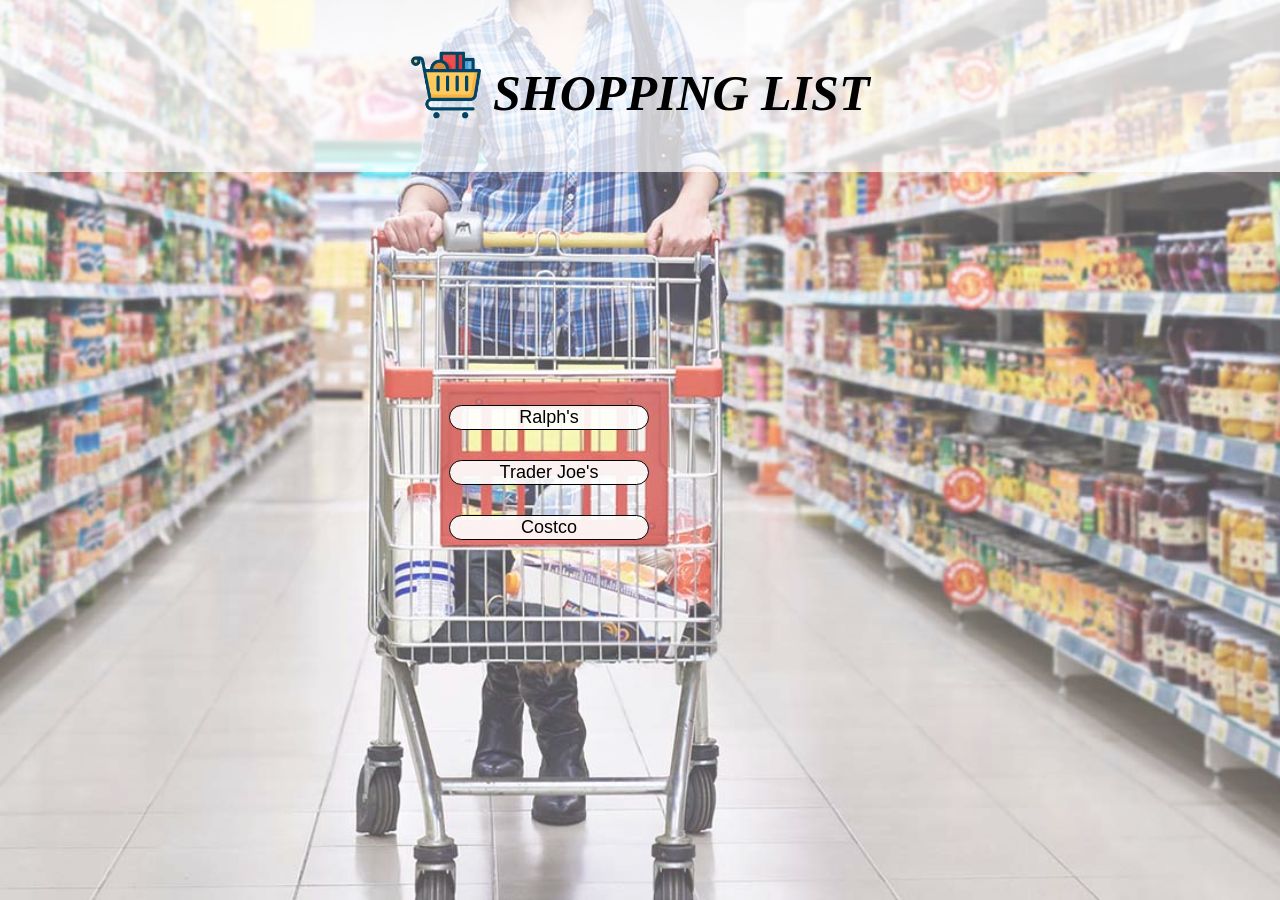
<file: index.html>
<!DOCTYPE html>
<html lang="en">

<head>
  <meta charset="UTF-8">
  <meta http-equiv="X-UA-Compatible" content="ie=edge">
  <title>Shopping List</title>

  <style>
body {
  background: url("./assets/Images/Shopping image.jpg") center/cover no-repeat;
  margin: 0;
  height: 100vh;
  position: relative;
}

body::before {
  content: "";
  position: absolute;
  top: 0;
  left: 0;
  width: 100%;
  height: 100%;
  background-color: rgba(255, 255, 255, 0.3); /* white with 40% opacity */
  z-index: -1; /* keep overlay behind content */
}

    h1 {
      display: flex;
      justify-content: center;
      align-items: center;
      font-size: 50px;
      background-color: rgba(255, 255, 255, 0.7);;
      padding: 10px;
      color: black;
      padding: 50px;
      margin-top: 0px;
    }

    button {
      display: flex;
      justify-content: center;
      align-items: center;
      border-radius: 20px;
      background-color: rgba(255, 255, 255, 0.9);;
      padding: 1px;
    }

    .container {
      display: flex;
      flex-direction: column;
      justify-content: center;
      align-items: center;
      height: 70vh;
      margin-top: -48px;

    }

    /* optional: give the button container a backdrop for readability */
    .container button {
      margin: 15px 0;
      width: 200px;
      border:1px solid;
      margin-right: 182px;
    }
    img{
      margin-bottom: -10px;
    }
  </style>
</head>

<body>
  <h1>
    <em>
      <img src="./assets/Images/Shopping Cart.png" height="70" alt="Shopping Cart">
      SHOPPING LIST
    </em>
  </h1>

  <div class="container">
    <button>
      <a href="./ralphs.html" style="text-decoration: none; font-size: large; color: black;">Ralph's</a>
    </button>

    <button>
      <a href="./traderjoes.html" style="text-decoration: none; font-size: large; color: black;">Trader Joe's</a>
    </button>

    <button>
      <a href="./costco.html" style="text-decoration: none; font-size: large; color: black;">Costco</a>
    </button>
  </div>

  <footer></footer>
  <script src="index.js"></script>
</body>

</html>
</file>
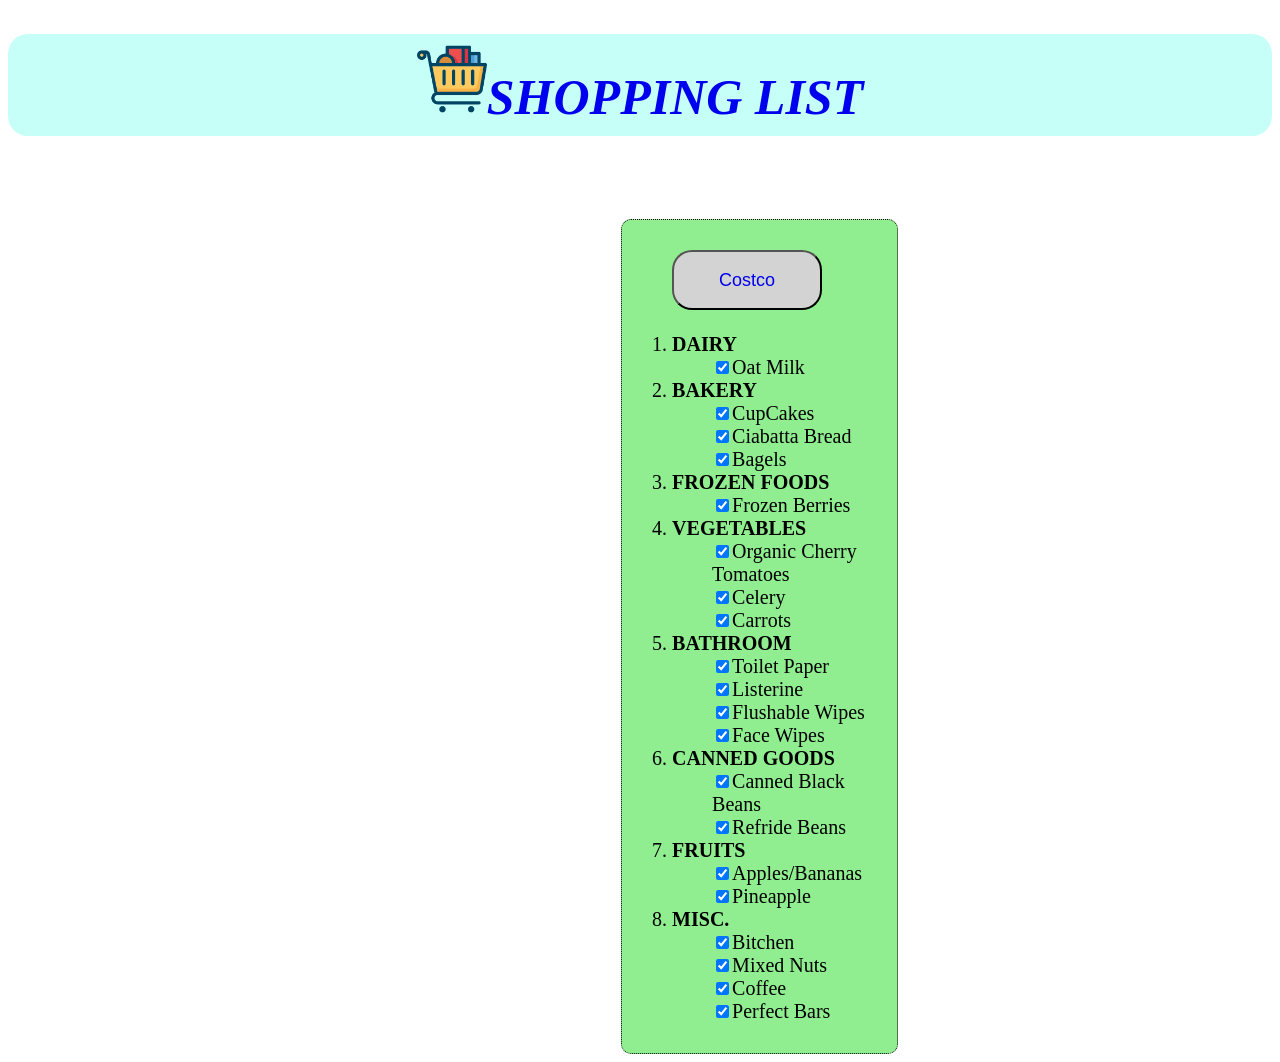
<file: costco.html>
<!DOCTYPE html>
<html lang="en">
<head>
    <meta charset="UTF-8">
    <meta name="viewport" content="width=device-width, initial-scale=1.0">
    <title>Document</title>
    <title>Costco List</title>
  <link rel="stylesheet" href="style.css">
  <script>
    function toggleStrike(checkbox) {
    const label = checkbox.nextElementSibling;
    label.style.textDecoration = checkbox.checked ? 'line-through' : 'none';
}
  </script>
  <style>
    .container{
      position: relative;
      right:70px;
    }
  </style>
</head>
<body>   
   <h1><em><img src="./assets/Images/Shopping Cart.png" height="70"><a href="./index.html" style="text-decoration: none;">SHOPPING LIST</em></h1></a>
    <div class="container">
    <div class="list-3">
        <ol>
          <button><label for="C"><a href="https://www.costco.com/"
            style="text-decoration: none;font-size: large">Costco</a></label></button>
            <br>
          <li><strong>DAIRY</strong>
            <ul>
              <li class="priority"><input type="checkbox" checked onclick="toggleStrike(this)"><label for="task1">Oat Milk</li></label>
            </ul>
          </li>
          <li><strong>BAKERY</strong>
            <ul>
              <li><input type="checkbox" checked onclick="toggleStrike(this)"><label for="task1">CupCakes</li>
              <li class="priority"><input type="checkbox" checked onclick="toggleStrike(this)"><label for="task1">Ciabatta Bread</li>
              <li class="priority"><input type="checkbox" checked onclick="toggleStrike(this)"><label for="task1">Bagels</li>
            </ul>
          </li>
          <li><strong>FROZEN FOODS</strong>
            <ul>
              <li><input type="checkbox" checked onclick="toggleStrike(this)"><label for="task1">Frozen Berries</li></label>
            </ul>
          </li>
          <li><strong>VEGETABLES</strong>
            <ul>
              <li class="priority"><input type="checkbox" checked onclick="toggleStrike(this)"><label for="task1">Organic Cherry Tomatoes</li></label>
              <li class="priority"><input type="checkbox" checked onclick="toggleStrike(this)"><label for="task1">Celery</li></label>
              <li class="priority"><input type="checkbox" checked onclick="toggleStrike(this)"><label for="task1">Carrots</li></label>
            </ul>
          </li>
          <li><strong>BATHROOM</strong>
            <ul>
              <li class="priority"><input type="checkbox" checked onclick="toggleStrike(this)"><label for="task1">Toilet Paper</li></label>
              <li class="priority"><input type="checkbox" checked onclick="toggleStrike(this)"><label for="task1">Listerine</li></label>
              <li class="priority"><input type="checkbox" checked onclick="toggleStrike(this)"><label for="task1">Flushable Wipes</li></label>
              <li class="priority"><input type="checkbox" checked onclick="toggleStrike(this)"><label for="task1">Face Wipes</li></label>
            </ul>
          </li>
          <li><strong>CANNED GOODS</strong>
            <ul>
              <li><input type="checkbox" checked onclick="toggleStrike(this)"><label for="task1">Canned Black Beans</li></label>
              <li><input type="checkbox" checked onclick="toggleStrike(this)"><label for="task1">Refride Beans</li></label>
            </ul>
          </li>
          <li><strong>FRUITS</strong>
            <ul>
              <li><input type="checkbox" checked onclick="toggleStrike(this)"><label for="task1">Apples/Bananas</li></label>
              <li><input type="checkbox" checked onclick="toggleStrike(this)"><label for="task1">Pineapple</li></label>
            </ul>
          </li>
          <li class="priority"><strong>MISC.</strong>
            <ul>
              <li><input type="checkbox" checked onclick="toggleStrike(this)"><label for="task1">Bitchen</li></label>
              <li><input type="checkbox" checked onclick="toggleStrike(this)"><label for="task1">Mixed Nuts</li></label>
              <li><input type="checkbox" checked onclick="toggleStrike(this)"><label for="task1">Coffee</li></label>
              <li><input type="checkbox" checked onclick="toggleStrike(this)"><label for="task1">Perfect Bars</li></label>
            </ul>
          </li>
        </ol>
      </div>
    </div>
  </div>
</body>
</html>
</file>
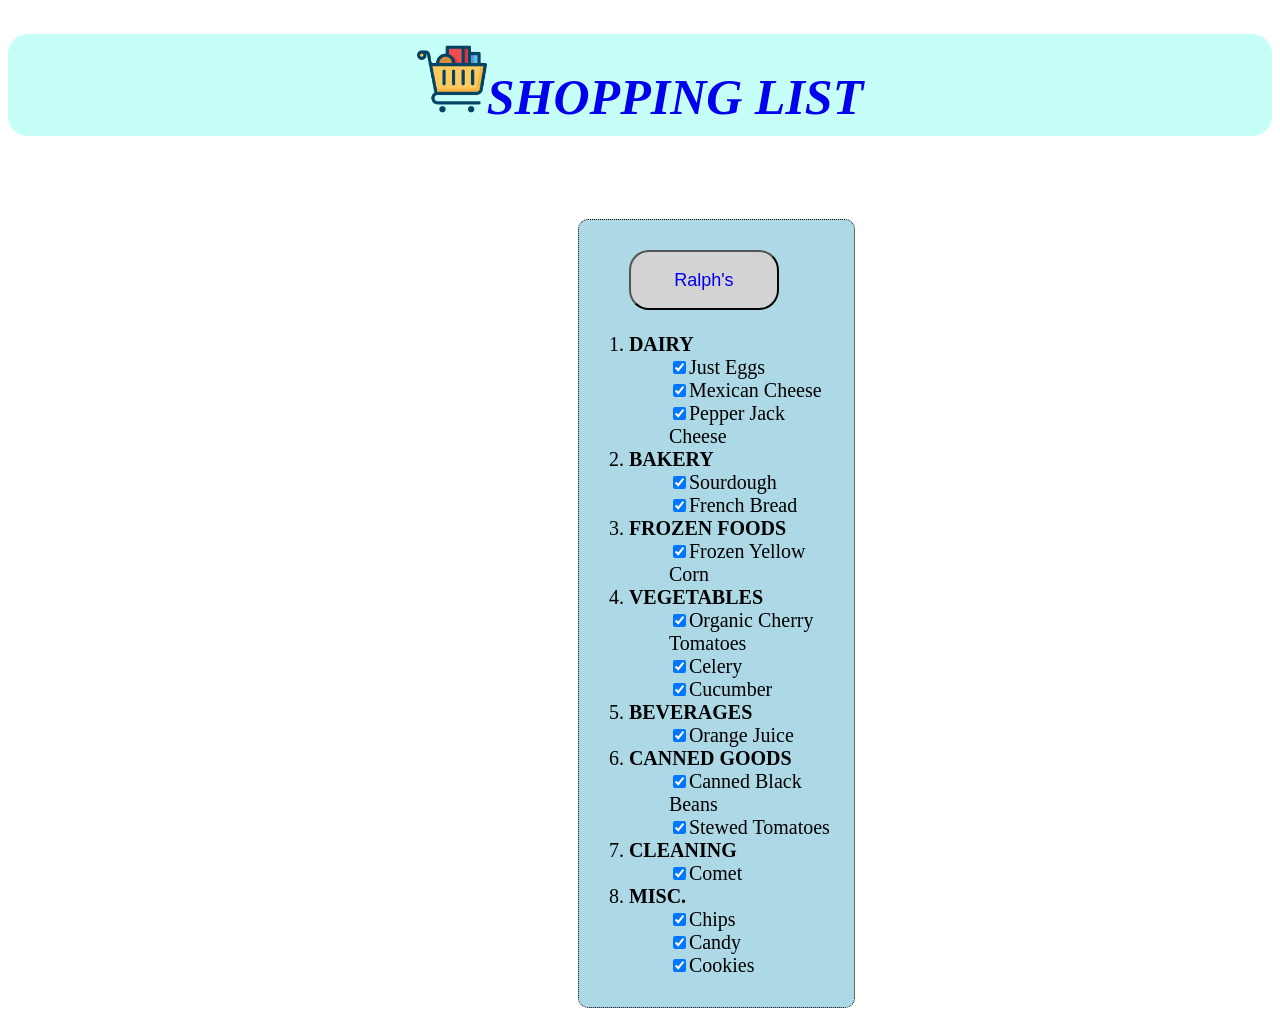
<file: ralphs.html>
<!DOCTYPE html>
<html lang="en">
<head>
    <meta charset="UTF-8">
    <meta name="viewport" content="width=device-width, initial-scale=1.0">
    <title>Document</title>
    <title>ralphs List</title>
  <link rel="stylesheet" href="style.css">
  <script>
    function toggleStrike(checkbox) {
    const label = checkbox.nextElementSibling;
    label.style.textDecoration = checkbox.checked ? 'line-through' : 'none';
}
  </script>
  <style>
    .container{
      position: relative;
      right:50px;
    }
  </style>
</head>
<body>

    <h1><em><img src="./assets/Images/Shopping Cart.png" height="70"><a href="./index.html" style="text-decoration: none;">SHOPPING LIST</em></h1></a>
  <div class="container">
    <div class="list-1">
      <ol>
        <button><label for="B"><a href="https://www.ralphs.com/"
          style="text-decoration: none;font-size: large">Ralph's</a></label></button>
          <br>
        <li><strong>DAIRY</strong>
          <ul>
            <li class="priority"><input type="checkbox" id="item-checkbox" checked onclick="toggleStrike(this)"><label for="task1">Just Eggs</li></label>
            <li><input type="checkbox" id="A" checked id="item-checkbox" checked onclick="toggleStrike(this)"><label for="task1">Mexican Cheese</li></label>
            <li><input type="checkbox" id="A" checked id="item-checkbox" checked onclick="toggleStrike(this)"><label for="task1">Pepper Jack Cheese</li></label>
          </ul>
        </li>
        <li><strong>BAKERY</strong>
          <ul>
            <li><input type="checkbox" id="A" checked id="item-checkbox" checked onclick="toggleStrike(this)"><label for="task1">Sourdough</li></label>
            <li class="priority"><input type="checkbox" id="A" checked id="item-checkbox" checked onclick="toggleStrike(this)"><label for="task1">French Bread</li></label>
          </ul>
        </li>
        <li><strong>FROZEN FOODS</strong>
          <ul>
            <li><input type="checkbox" id="A" checked id="item-checkbox" checked onclick="toggleStrike(this)"><label for="task1">Frozen Yellow Corn</li></label>
          </ul>
        </li>
        <li><strong>VEGETABLES</strong>
          <ul>
            <li class="priority"><input type="checkbox" id="A" checked id="item-checkbox" checked onclick="toggleStrike(this)"><label for="task1">Organic Cherry Tomatoes</li></label>
            <li class="priority"><input type="checkbox" id="A" checked id="item-checkbox" checked onclick="toggleStrike(this)"><label for="task1">Celery</li></label>
            <li class="priority"><input type="checkbox" id="A" checked id="item-checkbox" checked onclick="toggleStrike(this)"><label for="task1">Cucumber</li></label>
          </ul>
        </li>
        <li><strong>BEVERAGES</strong>
          <ul>
            <li class="priority"><input type="checkbox" id="A" checked id="item-checkbox" checked onclick="toggleStrike(this)"><label for="task1">Orange Juice</li></label>
          </ul>
        </li>
        <li><strong>CANNED GOODS</strong>
          <ul>
            <li><input type="checkbox" id="A" checked id="item-checkbox" checked onclick="toggleStrike(this)"><label for="task1">Canned Black Beans</li></label>
            <li><input type="checkbox" id="A" checked id="item-checkbox" checked onclick="toggleStrike(this)"><label for="task1">Stewed Tomatoes</li></label>
          </ul>
        </li>
        <li><strong>CLEANING</strong>
          <ul>
            <li><input type="checkbox" id="A" checked id="item-checkbox" checked onclick="toggleStrike(this)"><label for="task1">Comet</li></label>
          </ul>
        </li>
        <li class="priority"><strong>MISC.</strong>
          <ul>
            <li class="priority"><input type="checkbox" id="A" checked id="item-checkbox" checked onclick="toggleStrike(this)"><label for="task1">Chips</li></label>
            <li class="priority"><input type="checkbox" id="A" checked id="item-checkbox" checked onclick="toggleStrike(this)"><label for="task1">Candy</li></label>
            <li class="priority"><input type="checkbox" id="A" checked id="item-checkbox" checked onclick="toggleStrike(this)"><label for="task1">Cookies</li></label>
          </ul>
        </li>
      </ol>
    </div>
    
</body>
</html>
</file>
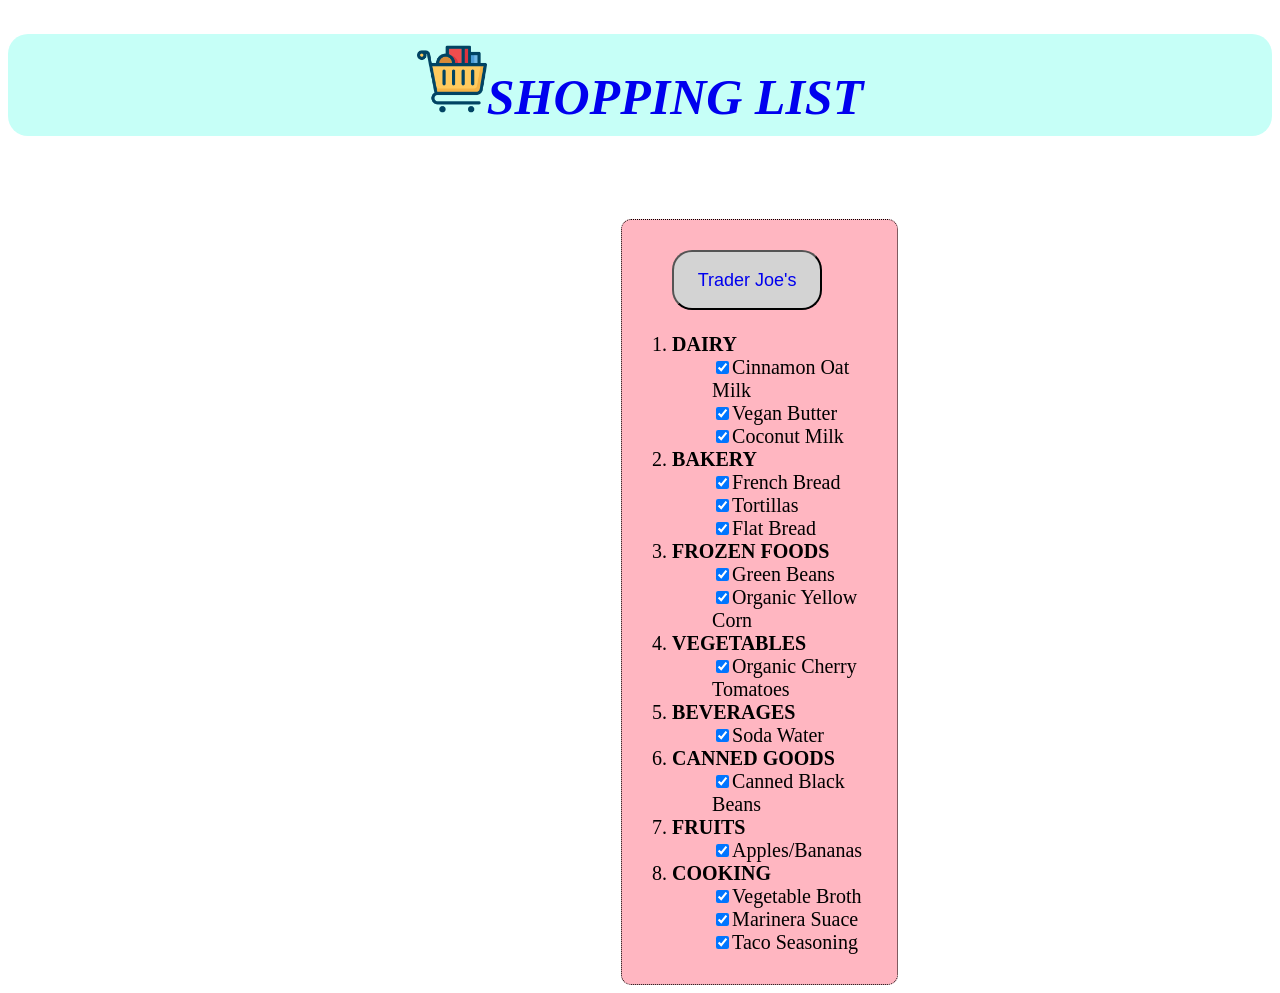
<file: traderjoes.html>
<!DOCTYPE html>
<html lang="en">
<head>
    <meta charset="UTF-8">
    <meta name="viewport" content="width=device-width, initial-scale=1.0">
    <title>Document</title>
    <title>trader joes</title>
  <link rel="stylesheet" href="style.css">
  <script>
    function toggleStrike(checkbox) {
    const label = checkbox.nextElementSibling;
    label.style.textDecoration = checkbox.checked ? 'line-through' : 'none';
}
  </script>
  <style>
    .container{
      position: relative;
      right:70px;
      
    }
  </style>
</head>
<body>

    <h1><em><img src="./assets/Images/Shopping Cart.png" height="70"><a href="./index.html" style="text-decoration: none;">SHOPPING LIST</em></h1></a>
<div class="container">
    <div class="list-2">  
        <ol>
          <button><label for="A"><a href="https://www.traderjoes.com/home" style="text-decoration: none; font-size: large">Trader Joe's</a></label></button>
            <br>
          <li><strong>DAIRY</strong>
            <ul>
              <li class="priority"><input type="checkbox" checked id="item-checkbox" checked onclick="toggleStrike(this)"><label for="task1">Cinnamon Oat Milk</li></label>
              <li><input type="checkbox" checked id="item-checkbox" checked onclick="toggleStrike(this)"><label for="task1">Vegan Butter</li></label>
              <li><input type="checkbox" checked id="item-checkbox" checked onclick="toggleStrike(this)"><label for="task1">Coconut Milk</li></label>
            </ul>
          </li>
          <li><strong>BAKERY</strong>
            <ul>
              <li><input type="checkbox" id="A" checked id="item-checkbox" checked onclick="toggleStrike(this)"><label for="task1">French Bread</li></label>
              <li class="priority"><input type="checkbox" checked id="item-checkbox" checked onclick="toggleStrike(this)"><label for="task1">Tortillas</li></label>
              <li class="priority"><input type="checkbox" checked id="item-checkbox" checked onclick="toggleStrike(this)"><label for="task1">Flat Bread</li></label>
            </ul>
          </li>
          <li><strong>FROZEN FOODS</strong>
            <ul>
              <li><input type="checkbox" checked id="item-checkbox" checked onclick="toggleStrike(this)"><label for="task1">Green Beans</li></label>
              <li><input type="checkbox" checked id="item-checkbox" checked onclick="toggleStrike(this)"><label for="task1">Organic Yellow Corn</li></label>
            </ul>
          </li>
          <li><strong>VEGETABLES</strong>
            <ul>
              <li class="priority"><input type="checkbox" checked id="item-checkbox" checked onclick="toggleStrike(this)"><label for="task1">Organic Cherry Tomatoes</li></label>
            </ul>
          </li>
          <li><strong>BEVERAGES</strong>
            <ul>
              <li class="priority"><input type="checkbox" checked id="item-checkbox" checked onclick="toggleStrike(this)"><label for="task1">Soda Water</li></label>
            </ul>
          </li>
          <li><strong>CANNED GOODS</strong>
            <ul>
              <li><input type="checkbox" checked id="item-checkbox" checked onclick="toggleStrike(this)"><label for="task1">Canned Black Beans</li></label>
            </ul>
          </li>
          <li><strong>FRUITS</strong>
            <ul>
              <li><input type="checkbox" checked id="item-checkbox" checked onclick="toggleStrike(this)"><label for="task1">Apples/Bananas</li></label>
            </ul>
          </li>
          <li class="priority"><strong>COOKING</strong>
            <ul>
              <li><input type="checkbox" checked id="item-checkbox" checked onclick="toggleStrike(this)"><label for="task1">Vegetable Broth</li></label>
              <li class="priority"><input type="checkbox" checked id="item-checkbox" checked onclick="toggleStrike(this)"><label for="task1">Marinera Suace</li></label>
              <li><input type="checkbox" checked id="item-checkbox" checked onclick="toggleStrike(this)"><label for="task1">Taco Seasoning</li></label>
            </ul>
          </li>
        </ol>
      </div>
    </div>  
</body>
</html>
</file>
<file: style.css>
h1 {
  display: flex;
  justify-content: center;
  align-items: center;
  font-size:50px;
  border-radius:20px;
  padding: 10px;
  background-color:#c6fff7;
  
 }

 h2{
  font-size:40px;
  text-align:center;
}

.container{
  display: flex;
  justify-content: center;
  align-items: center;
}

 .shop-container{
   font-size:50px;
   display:flex;
   justify-content:center;
   align-items:center;
   flex-direction:column;
   margin-top:10px;
 }
 .list-1{
  background-color: lightblue;
  border-radius:10px;
  width:255px;
  margin-top: 50px;
  margin-left:20%;
  font-size:20px;
  padding:10px;
  border: 1px dotted black;
   
}

.list-2{
  background-color: lightpink;
  border-radius:10px;
  width:255px;
  margin-top: 50px;
  margin-left:30%;
  font-size:20px;
  padding:10px;
  border: 1px dotted black;
   
}

.list-3{
  background-color: lightgreen;
  border-radius:10px;
  width:255px;
  margin-top: 50px;
  margin-left:30%;
  font-size:20px;
  padding:10px;
  border: 1px dotted black;
   
}
button{
  display: flex;
  justify-content: center;
  align-items: center;
  border-radius: 20px;
  background-color:lightgrey;
  border: white black;
  height: 60px;
  width: 150px;
}

ul{
  list-style-type:none;
}

p{
  display: flex;
  justify-content: left;
  align-items: center;
}
</file>
